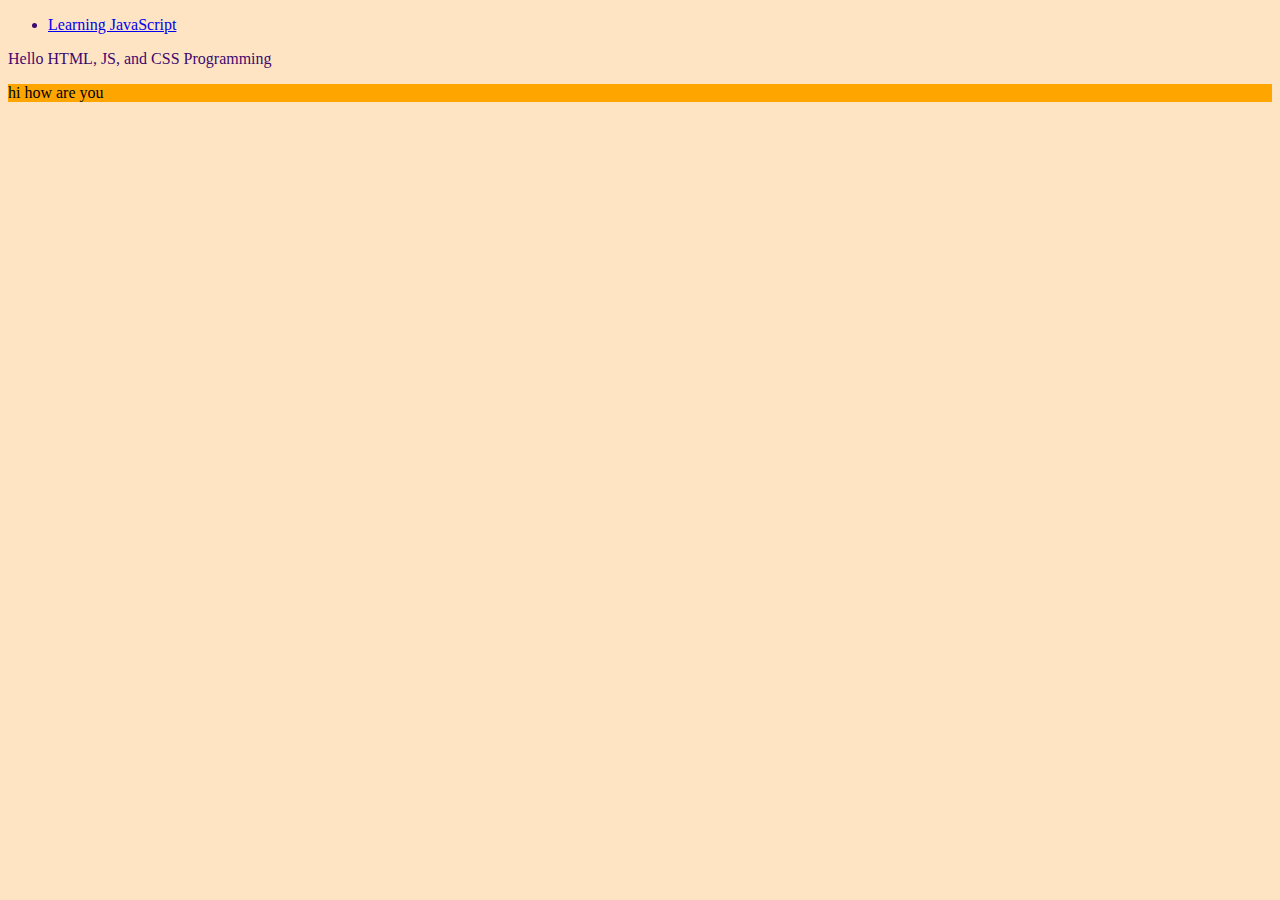
<file: index.html>
<!DOCTYPE html>
<html lang="en-us">
	<head>
		<title>My Web Programming Learning Page</title>
        <link rel="stylesheet" type="text/css" href="css/main.css"/>
	</head>
	<body id="global">
        <div id="nav">
            <ul>
                <li>
                    <!-- link to a page -->
                    <a href="javascriptDemo.html">Learning JavaScript</a>
                </li>
            </ul>
        </div>
        <div id="mainDiv">
            <p>Hello HTML, JS, and CSS Programming</p>
        </div>
        <div class="myClass" onclick="myTest()">
            <p>hi how are you</p>
        </div>
        <script type="text/javascript" src="js/main.js"></script>
	</body>
</html>
</file>
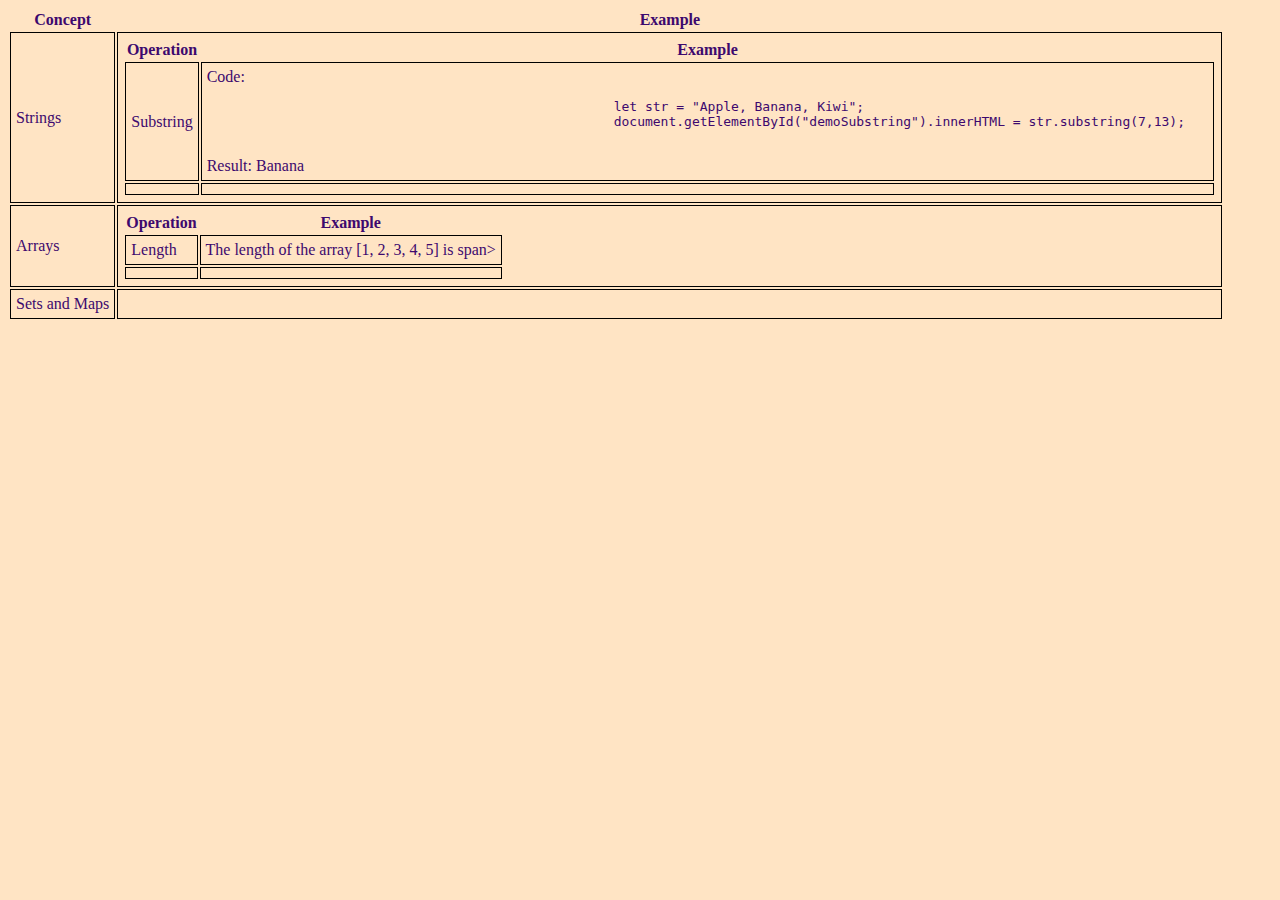
<file: javascriptDemo.html>
<!DOCTYPE html>
<html lang="en-us">
	<head>
        <title>JavaScript Learning</title>
        <link rel="stylesheet" type="text/css" href="css/main.css"/>
        <meta charset="utf-8">
        <meta name="viewport" content="width:device-width, initial-scale=1.0">
        <meta name="description" content="Learning JavaScript. Please be kind.">
        <meta name="author" content="Tristan Stickels">
	</head>
	<body id="global">
                <table class="simpleTable">
                        <thead>
                            <tr>
                                <th>Concept</th>
                                <th>Example</th>
                            </tr>
                        </thead>
                        <tbody>
                            <tr>
                                <td>Strings</td>
                                <td>
                                    <table>
                                        <thead>
                                            <tr>
                                                <th>
                                                    Operation
                                                </th>
                                                <th>
                                                    Example
                                                </th>
                                            </tr>
                                        </thead>
                                        <tbody>
                                            <tr>
                                                <td>Substring</td>
                                                <td>
                                                    Code:
                                                    <pre>
                                                    let str = "Apple, Banana, Kiwi";
                                                    document.getElementById("demoSubstring").innerHTML = str.substring(7,13);   
                                                    </pre>     
                                                    Result:
                                                    <span id="demoSubstring"></span>
                                                </td>
                                            </tr>
                                            <tr>
                                                <td></td>
                                                <td></td>
                                            </tr>
                                        </tbody>
                                    </table>
                                </td>
                            </tr>
                            <tr>
                                <td>Arrays</td>
                                <td>
                                        <table>
                                                <thead>
                                                        <th>Operation</th>
                                                        <th>Example</th>
                                                </thead>
                                                <tbody>
                                                        <tr>
                                                                <td>Length</td>
                                                                <td>The length of the array [1, 2, 3, 4, 5] is <span id="someArray"></span>span></td>
                                                        </tr>
                                                        <tr>
                                                                <td></td>
                                                                <td></td>
                                                        </tr>
                                                </tbody>
                                        </table>
                                </td>
                            </tr>
                            <tr>
                                <td>Sets and Maps</td>
                                <td>
                                </td>
                            </tr>
                        </tbody>
                    </table>
        <script type="text/javascript" src="js/main.js"></script>
	</body>
</html>
</file>
<file: css/main.css>
#global {
	background-color:bisque;
	color:rgb(61, 9, 110);
}

.myClass {
	background-color:orange;
	color:black;
}

.simpletable {
	border: 1px solid black;
	padding: 5px;
}

tr {

}

td {
	border: 1px solid black;
    padding: 5px;
}

@keyframes party-text {
	  0% {
		color: #ff0000;
	  }
	  10% {
		color: #c07300;
	  }
	  20% {
		color: #1cbb16;
	  }
	  30% {
		color: #0fb0cc;
	  }
	  40% {
		color: #6111ca;
	  }
	  50% {
		color: #490652;
	  }
	  60% {
		color: #00050e;
	  }
	  70% {
		color: #615f68;
	  }
	  80% {
		color: #ffffff;
	  }
	  90% {
		color: #e6e7aa;
	  }
	  100% {
		color: #e46363;
	  }
  }
  .party-text {
	animation: party-text 0.6s infinite;
	font-size: 60px;
  }
</file>
